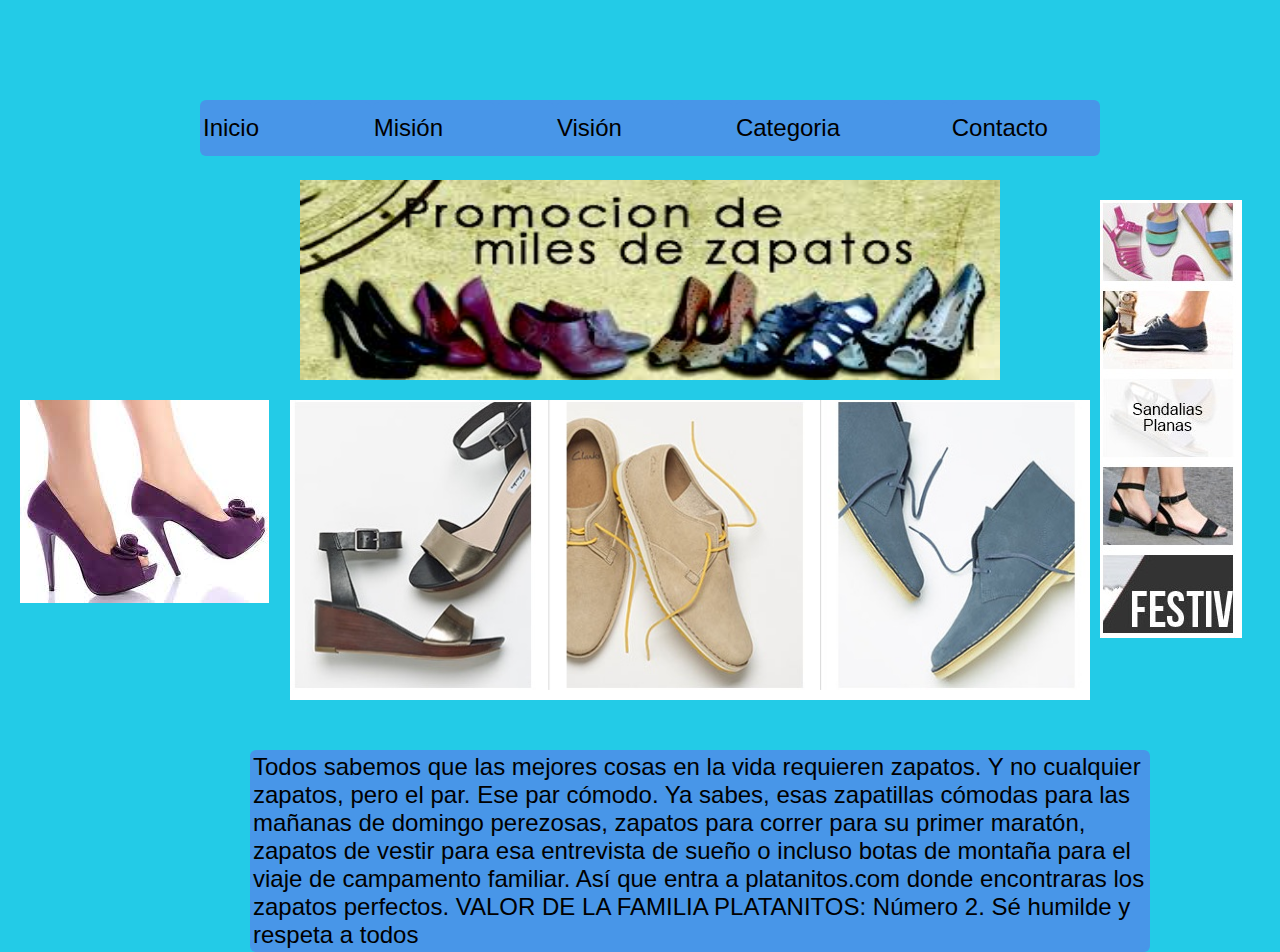
<file: index.html>
<!doctype html>
<html>
<head>
<meta charset="utf-8">
<title>zapatos</title>
<link rel="stylesheet" type="text/css" href="css/estilo.css"/>
</head>

<body>
<div class="contenedor">
<table id="" style="position:absolute;top:100px;left:200px;  border="4" aling="center">
       <tr>
           <td><a href="index.html">Inicio</a></td>
           <td width="40" height="12"</td>
           <td><a href="mision.html">Misión</a></td>
           <td width="40" height="12"</td>
           <td><a href="vision.html">Visión</a></td>
           <td width="40" height="12"</td>
           <td><a href="categoria.html">Categoria</a></td>
           <td width="40" height="12"</td>
           <td><a href="contacto.html">Contacto</a></td>
       </tr>
</table>


<img src="img/Banner.jpg" height="200" width="700" style=position:absolute;top:180px;left:300px;></td> 
       
<br><br><br>
<img src="img/images (1).jpg" aling="left" style=position:absolute;top:400px;left:20px;>
<img src="img/pr2.jpg" aling="rigth" style=position:absolute;top:200px;left:1100px;>
<img src="img/pr1.jpg" aling="rigth" style=position:absolute;top:400px;left:290px; height="300" width="800">

<table style=position:absolute;top:750px;left:250px;><tr><td height="300" width="900">
Todos sabemos que las mejores cosas en la vida requieren zapatos. Y no cualquier zapatos, pero el par. Ese par cómodo. Ya sabes, esas zapatillas cómodas para las mañanas de domingo perezosas, zapatos para correr para su primer maratón, zapatos de vestir para esa entrevista de sueño o incluso botas de montaña para el viaje de campamento familiar. Así que entra a platanitos.com donde encontraras los zapatos perfectos.
VALOR DE LA FAMILIA PLATANITOS: Número 2. Sé humilde y respeta a todos</td></tr>
</table>

</div>






</body>
</html>
</file>
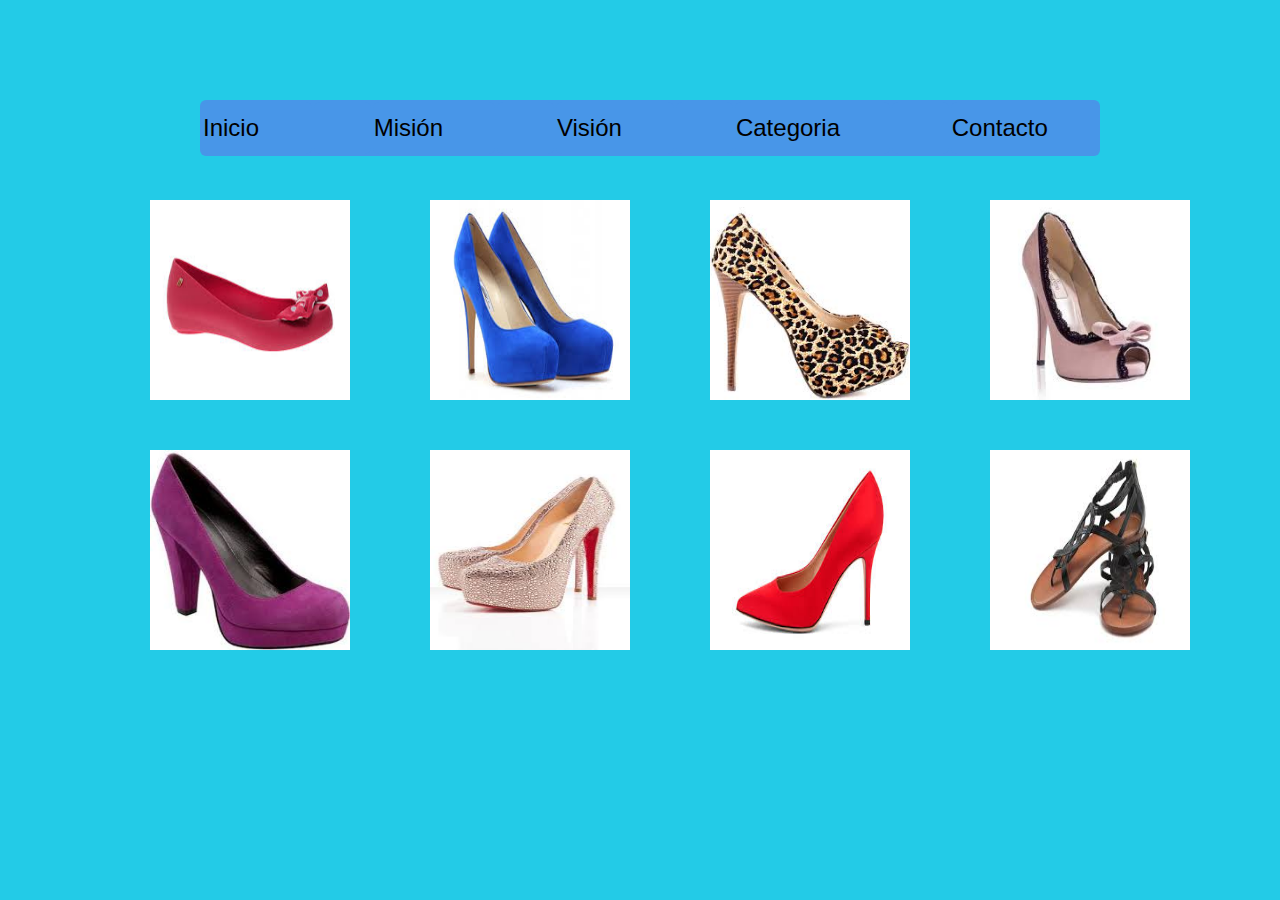
<file: categoria.html>
<!doctype html>
<html>
<head>
<meta charset="utf-8">
<title>Documento sin título</title>
<link rel="stylesheet" type="text/css" href="css/estilo.css"/>
</head>

<body>
<table id="" style="position:absolute;top:100px;left:200px;  border="4" aling="center">
       <tr>
           <td><a href="index.html">Inicio</a></td>
           <td width="40" height="12"</td>
           <td><a href="mision.html">Misión</a></td>
           <td width="40" height="12"</td>
           <td><a href="vision.html">Visión</a></td>
           <td width="40" height="12"</td>
           <td><a href="categoria.html">Categoria</a></td>
           <td width="40" height="12"</td>
           <td><a href="contacto.html">Contacto</a></td>
       </tr>
</table>

<img src="img/images (6).jpg" aling="left" style=position:absolute;top:200px;left:150px; height="200" width="200">
<img src="img/images (3).jpg" aling="left" style=position:absolute;top:200px;left:430px; height="200" width="200">
<img src="img/images (9).jpg" aling="left" style=position:absolute;top:200px;left:710px; height="200" width="200">
<img src="img/images (10).jpg" aling="left" style=position:absolute;top:200px;left:990px; height="200" width="200">


<img src="img/images (13).jpg" aling="left" style=position:absolute;top:450px;left:150px; height="200" width="200">
<img src="img/images (12).jpg" aling="left" style=position:absolute;top:450px;left:430px; height="200" width="200">
<img src="img/images (18).jpg" aling="left" style=position:absolute;top:450px;left:710px; height="200" width="200">
<img src="img/images (22).jpg" aling="left" style=position:absolute;top:450px;left:990px; height="200" width="200">


</body>
</html>
</file>
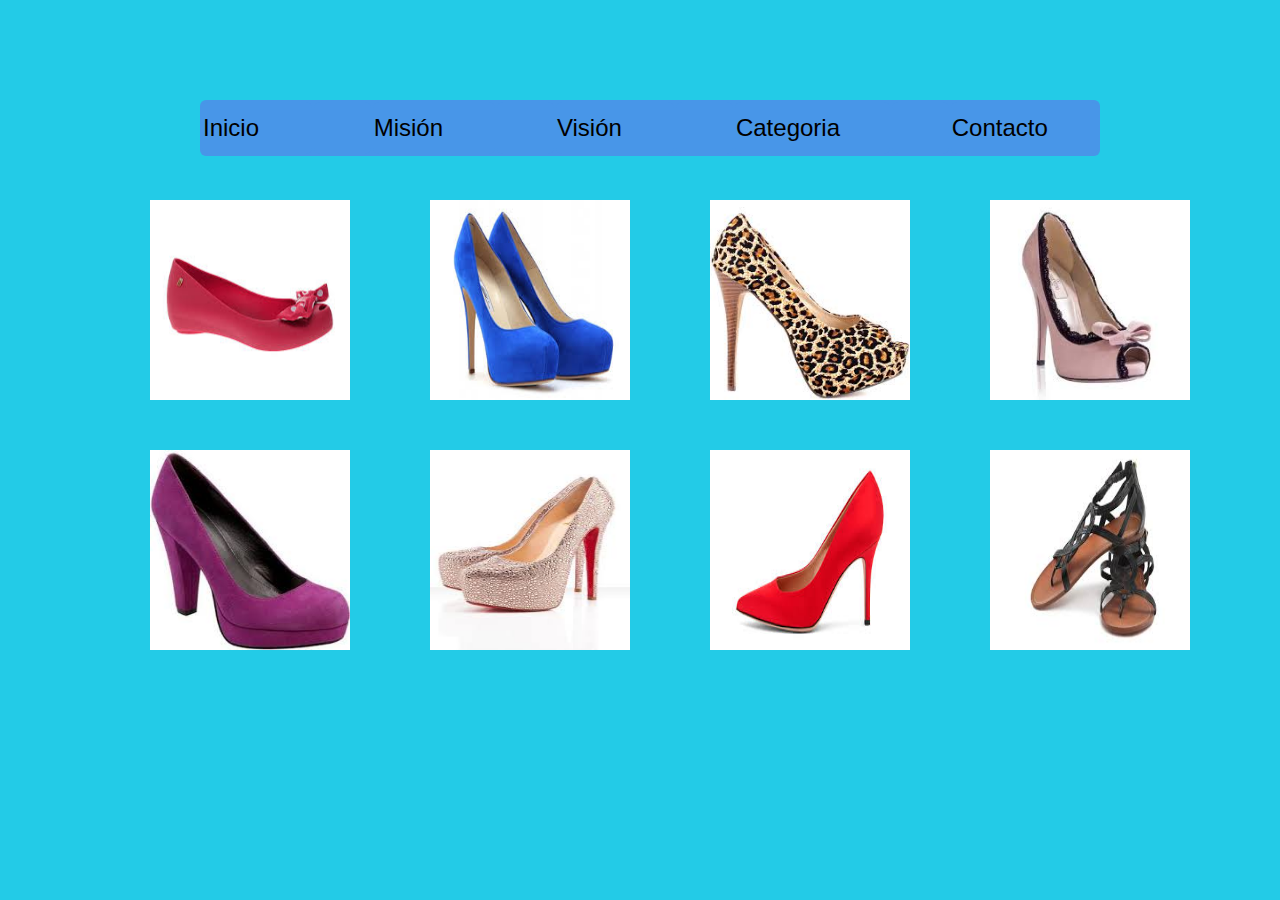
<file: categotia.html>
<!doctype html>
<html>
<head>
<meta charset="utf-8">
<title>Documento sin título</title>
<link rel="stylesheet" type="text/css" href="css/estilo.css"/>
</head>

<body>
<table id="" style="position:absolute;top:100px;left:200px;  border="4" aling="center">
       <tr>
           <td><a href="index.html">Inicio</a></td>
           <td width="40" height="12"</td>
           <td><a href="mision.html">Misión</a></td>
           <td width="40" height="12"</td>
           <td><a href="vision.html">Visión</a></td>
           <td width="40" height="12"</td>
           <td><a href="categoria.html">Categoria</a></td>
           <td width="40" height="12"</td>
           <td><a href="contacto.html">Contacto</a></td>
       </tr>
</table>

<img src="img/images (6).jpg" aling="left" style=position:absolute;top:200px;left:150px; height="200" width="200">
<img src="img/images (3).jpg" aling="left" style=position:absolute;top:200px;left:430px; height="200" width="200">
<img src="img/images (9).jpg" aling="left" style=position:absolute;top:200px;left:710px; height="200" width="200">
<img src="img/images (10).jpg" aling="left" style=position:absolute;top:200px;left:990px; height="200" width="200">


<img src="img/images (13).jpg" aling="left" style=position:absolute;top:450px;left:150px; height="200" width="200">
<img src="img/images (12).jpg" aling="left" style=position:absolute;top:450px;left:430px; height="200" width="200">
<img src="img/images (18).jpg" aling="left" style=position:absolute;top:450px;left:710px; height="200" width="200">
<img src="img/images (22).jpg" aling="left" style=position:absolute;top:450px;left:990px; height="200" width="200">


</body>
</html>
</file>
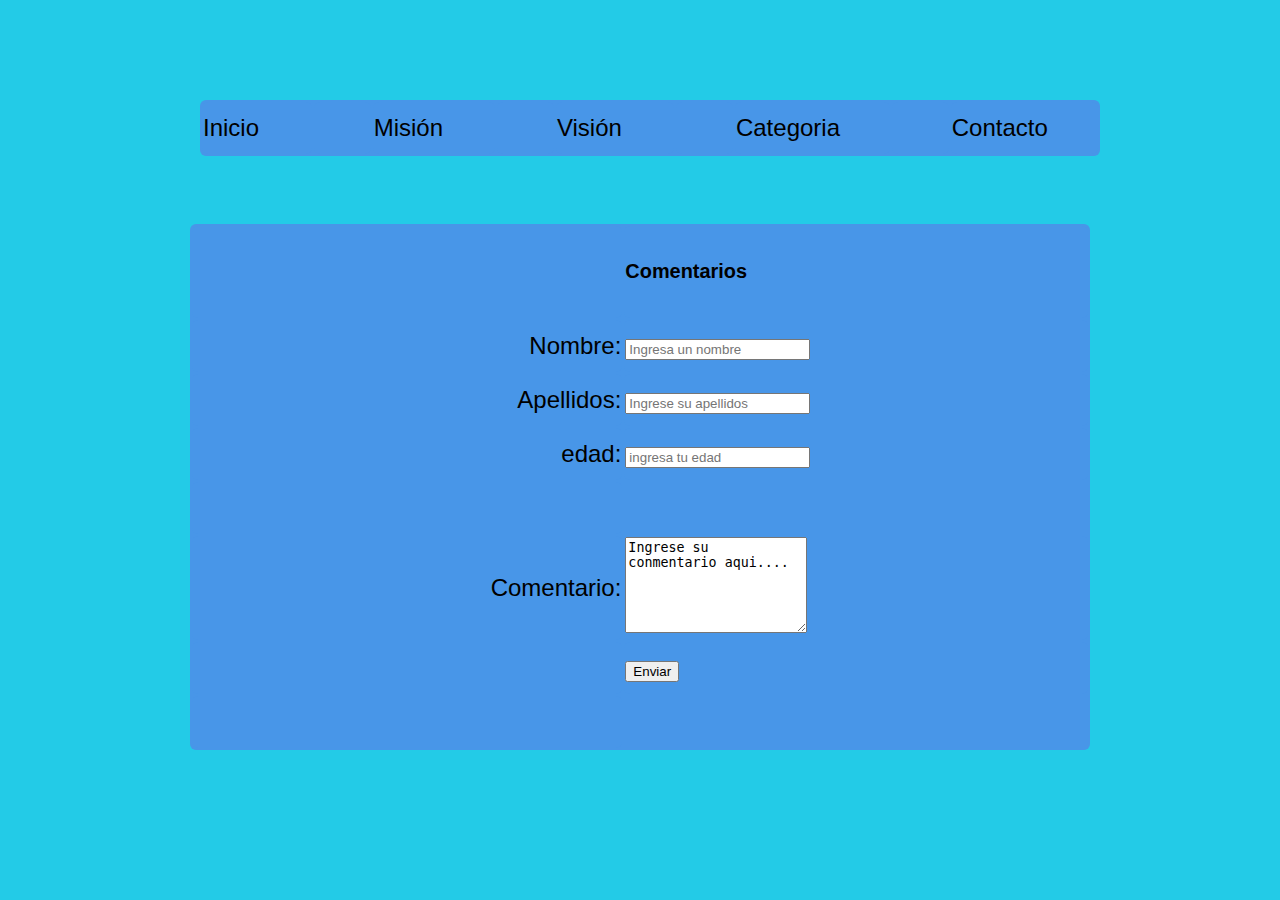
<file: contacto.html>
<!doctype html>
<html>
<head>
<meta charset="utf-8">
<title>Documento sin título</title>
<link rel="stylesheet" type="text/css" href="css/estilo.css"/>
<script type="text/javascript" src="js/carmen.js"></script>
</head>

<body>
<table id="" style="position:absolute;top:100px;left:200px;  border="4" aling="center">
       <tr>
           <td><a href="index.html">Inicio</a></td>
           <td width="40" height="12"</td>
           <td><a href="mision.html">Misión</a></td>
           <td width="40" height="12"</td>
           <td><a href="vision.html">Visión</a></td>
           <td width="40" height="12"</td>
           <td><a href="categoria.html">Categoria</a></td>
           <td width="40" height="12"</td>
           <td><a href="contacto.html">Contacto</a></td>
       </tr>
</table>
<br><br><br><br><br><br><br><br><br><br><br><br>











<form action="encuesta.html" method="get">
<table align="center">

<tr><td></td><td><h5>Comentarios</h5></td></tr>

<tr><td align="right">Nombre:</td><td><input id="nombre" type="text" placeholder="Ingresa un nombre" required/></td></tr>

<tr><td align="right">Apellidos:</td><td><input id="apellido" type="text" placeholder="Ingrese su apellidos" required/></td></tr>

<tr><td align="right">edad:</td><td><input id="edad" type="text" placeholder="ingresa tu edad"/></td></tr>
<tr><td>


<tr><td align="right">Comentario:</td><td><textarea id="com" rows="6" cols="20">Ingrese su conmentario aqui....</textarea required></td></tr>


<tr><td></td><td><button type="button" onClick="validarNombre();validarApellidos();validarEdad();validarcom()">Enviar</button></td></tr>
<tr><td></td></tr>

</form>
</tr>
</table>



</body>
</html>
</file>
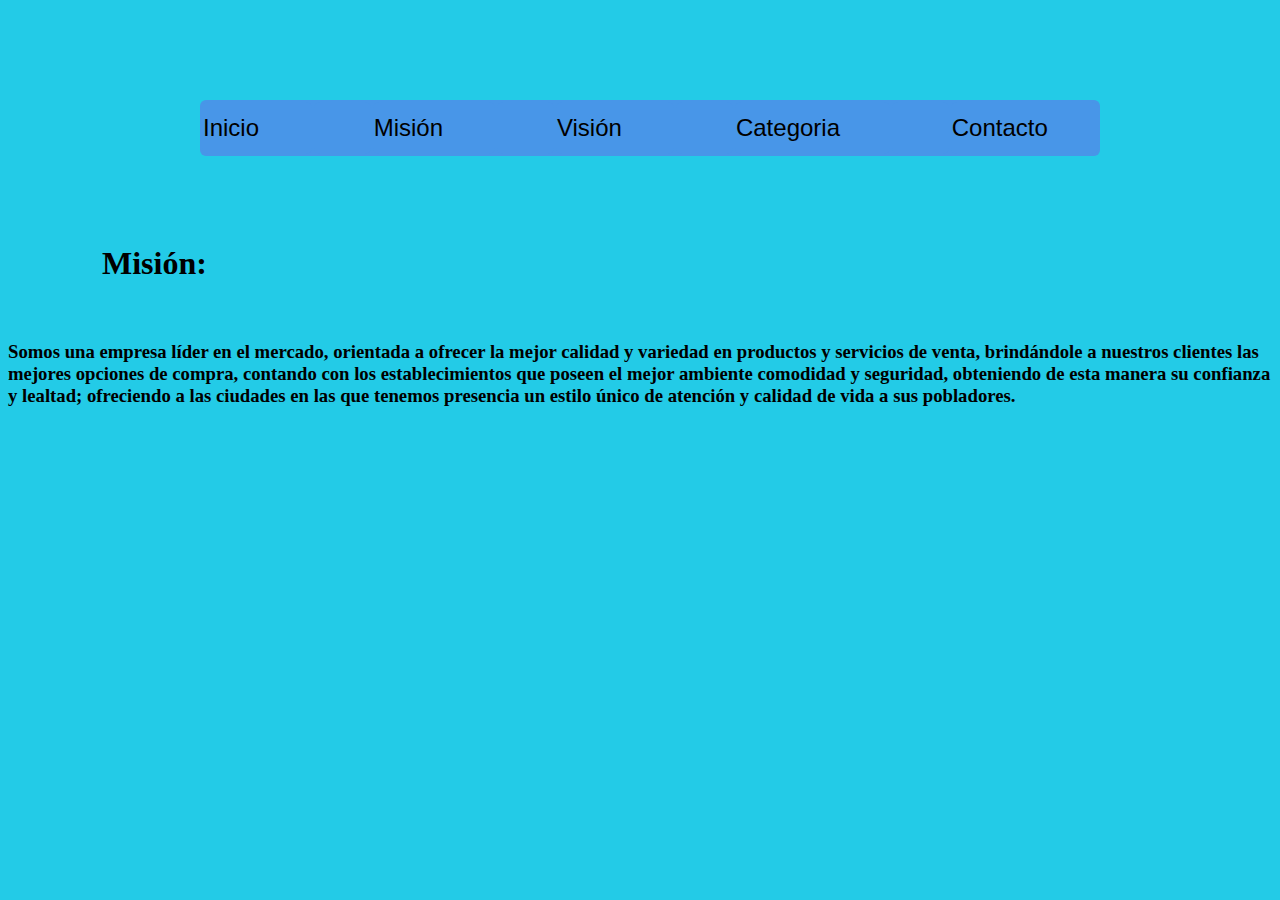
<file: mision.html>
<!doctype html>
<html>
<head>
<meta charset="utf-8">
<title>Documento sin título</title>
<link rel="stylesheet" type="text/css" href="css/estilo.css"/>
</head>

<body>
<table id="" style="position:absolute;top:100px;left:200px;  border="4" aling="center">
       <tr>
           <td><a href="index.html">Inicio</a></td>
           <td width="40" height="12"</td>
           <td><a href="mision.html">Misión</a></td>
           <td width="40" height="12"</td>
           <td><a href="vision.html">Visión</a></td>
           <td width="40" height="12"</td>
           <td><a href="categoria.html">Categoria</a></td>
           <td width="40" height="12"</td>
           <td><a href="contacto.html">Contacto</a></td>
       </tr>
</table>
<br><br><br><br><br><br><br><br><br><br><br><br>
<p><h1>Misión:</h1><br> <h3>

Somos una empresa líder en el mercado, orientada a ofrecer la mejor calidad y variedad en productos y servicios de venta, brindándole a nuestros clientes las mejores opciones de compra, contando con los establecimientos que poseen el mejor ambiente comodidad y seguridad, obteniendo de esta manera su confianza y lealtad; ofreciendo a las ciudades en las que tenemos presencia un estilo único de atención y calidad de vida a sus pobladores.</h3></p>

</body>
</html>
</file>
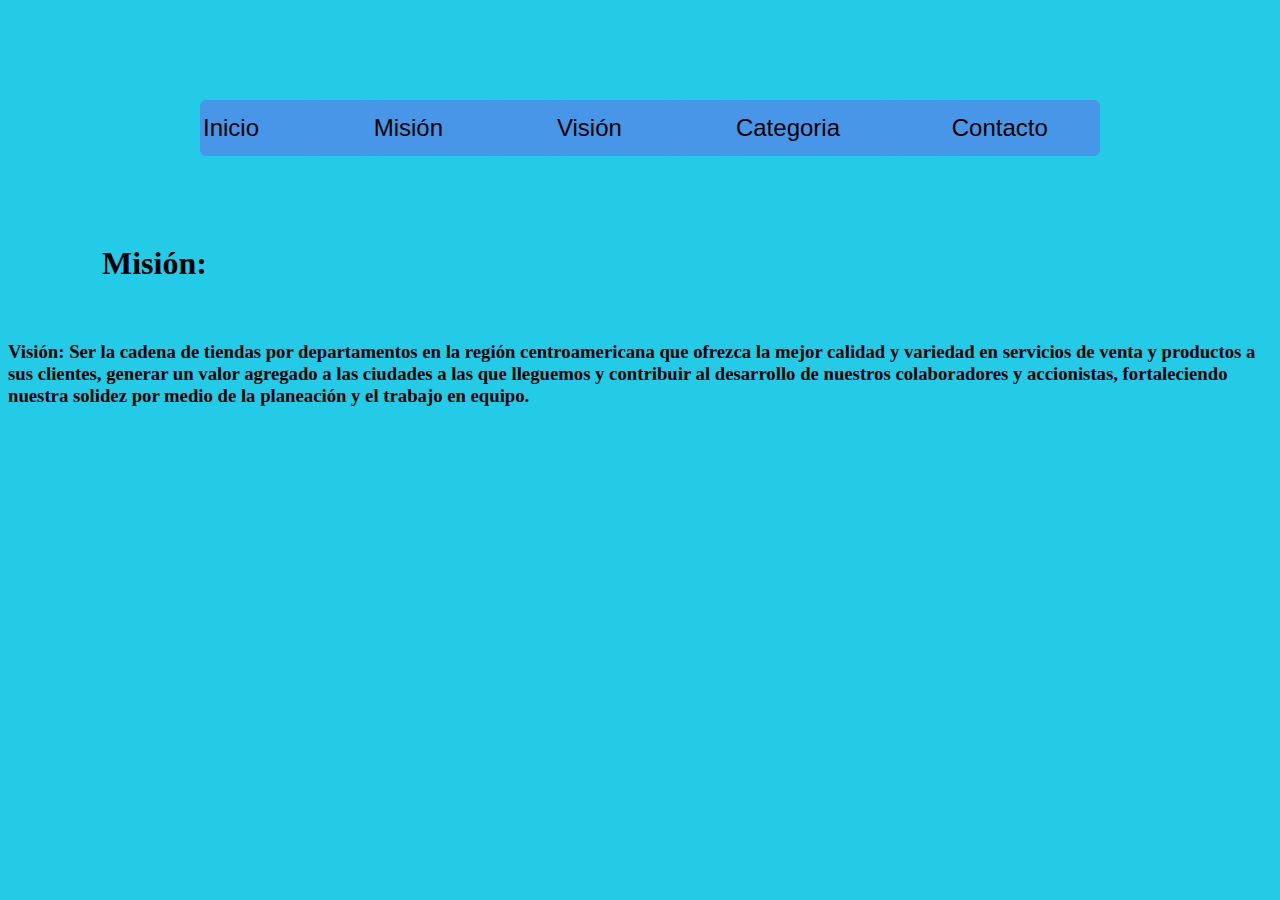
<file: vision.html>
<!doctype html>
<html>
<head>
<meta charset="utf-8">
<title>Documento sin título</title>
<link rel="stylesheet" type="text/css" href="css/estilo.css"/>
</head>

<body>

<table id="" style="position:absolute;top:100px;left:200px;  border="4" aling="center">
       <tr>
           <td><a href="index.html">Inicio</a></td>
           <td width="40" height="12"</td>
           <td><a href="mision.html">Misión</a></td>
           <td width="40" height="12"</td>
           <td><a href="vision.html">Visión</a></td>
           <td width="40" height="12"</td>
           <td><a href="categoria.html">Categoria</a></td>
           <td width="40" height="12"</td>
           <td><a href="contacto.html">Contacto</a></td>
       </tr>
</table>

<br><br><br><br><br><br><br><br><br><br><br><br>
<p><h1>Misión:</h1><br> <h3>

Visión: 

Ser la cadena de tiendas por departamentos en la región centroamericana que ofrezca la mejor calidad y variedad en servicios de venta y productos a sus clientes, generar un valor agregado a las ciudades a las que lleguemos y contribuir al desarrollo de nuestros colaboradores y accionistas, fortaleciendo nuestra solidez por medio de la planeación y el trabajo en equipo.</h3></p>

</body>
</html>
</file>
<file: css/estilo.css>
@charset "utf-8";

/* CSS Document  style="position:absolute;top:139px;left:143px;"*/

.contenedor{
	width:80%;
	margin:0 auto;
	}
table,tr,td{
	border:none;
	background-color:rgba(72,150,232,1.00);
	border-radius: 6px 6px 6px 6px;
	height:50px;
	width:900px;
	}
table,tr,td,a{
	text-decoration:none;
	font-family:arial;
	font-size:24px;
	color:rgba(0,0,0,1.00);
	}
	p{
		float:left;
		height:5em;
		margin:10px;
		padding:5px;
		width:4em;
		}
		body{
			background-color:rgba(35,203,231,1.00);}
</file>
